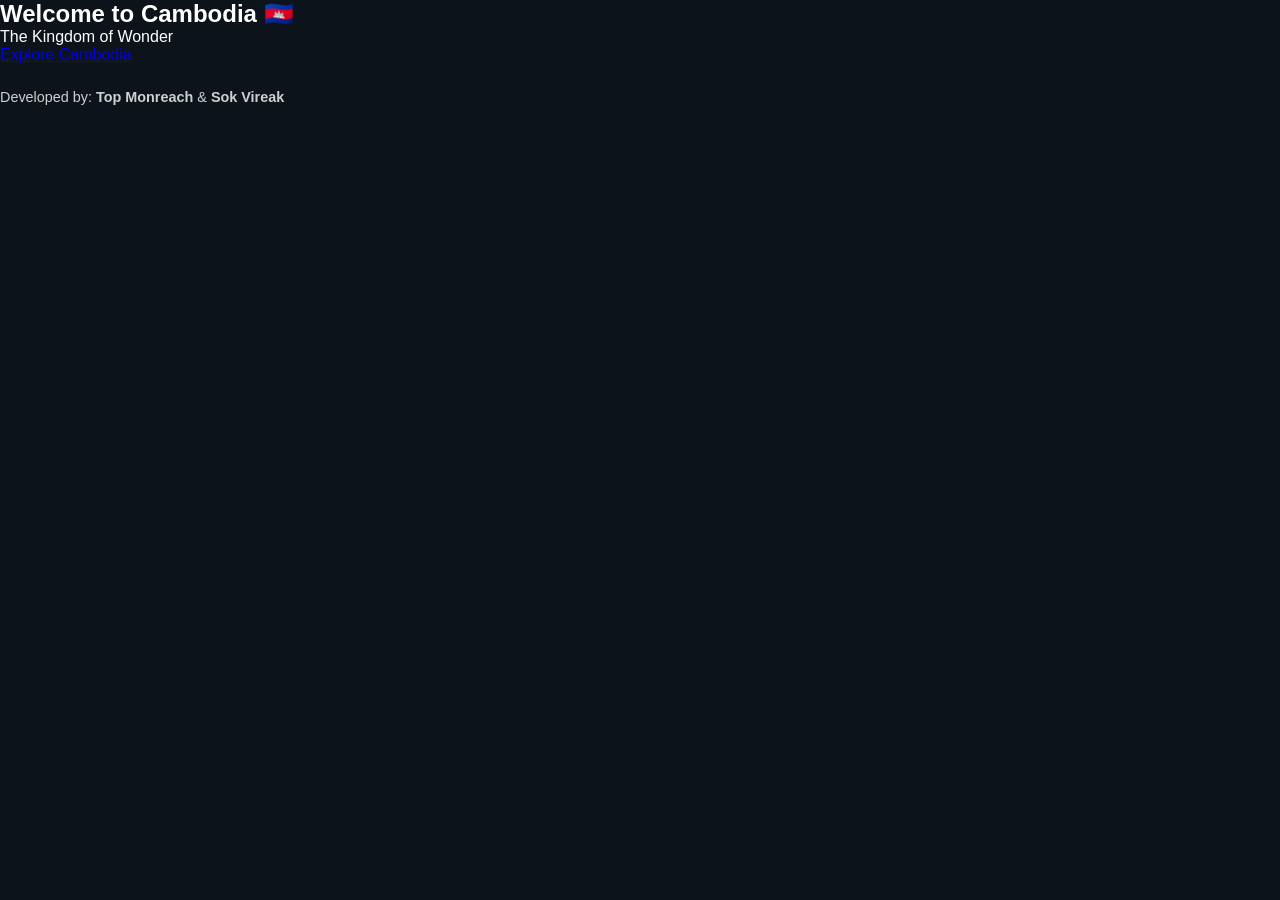
<file: index.html>
<html>
<head>
    <title>Discover Cambodia</title>
    <link rel='stylesheet' href='style.css'>
</head>
<body>
    <section class='hero'>
        <div class='overlay'>
            <h1>Welcome to Cambodia 🇰🇭</h1>
            <p>The Kingdom of Wonder</p>
            <a class='btn' href='dashboard.html'>Explore Cambodia</a>
            <div style='margin-top: 25px; font-size: 0.9rem; opacity: 0.8;'>
                Developed by: <strong>Top Monreach</strong> & <strong>Sok Vireak</strong>
            </div>
        </div>
    </section>
</body>
</html>
</file>
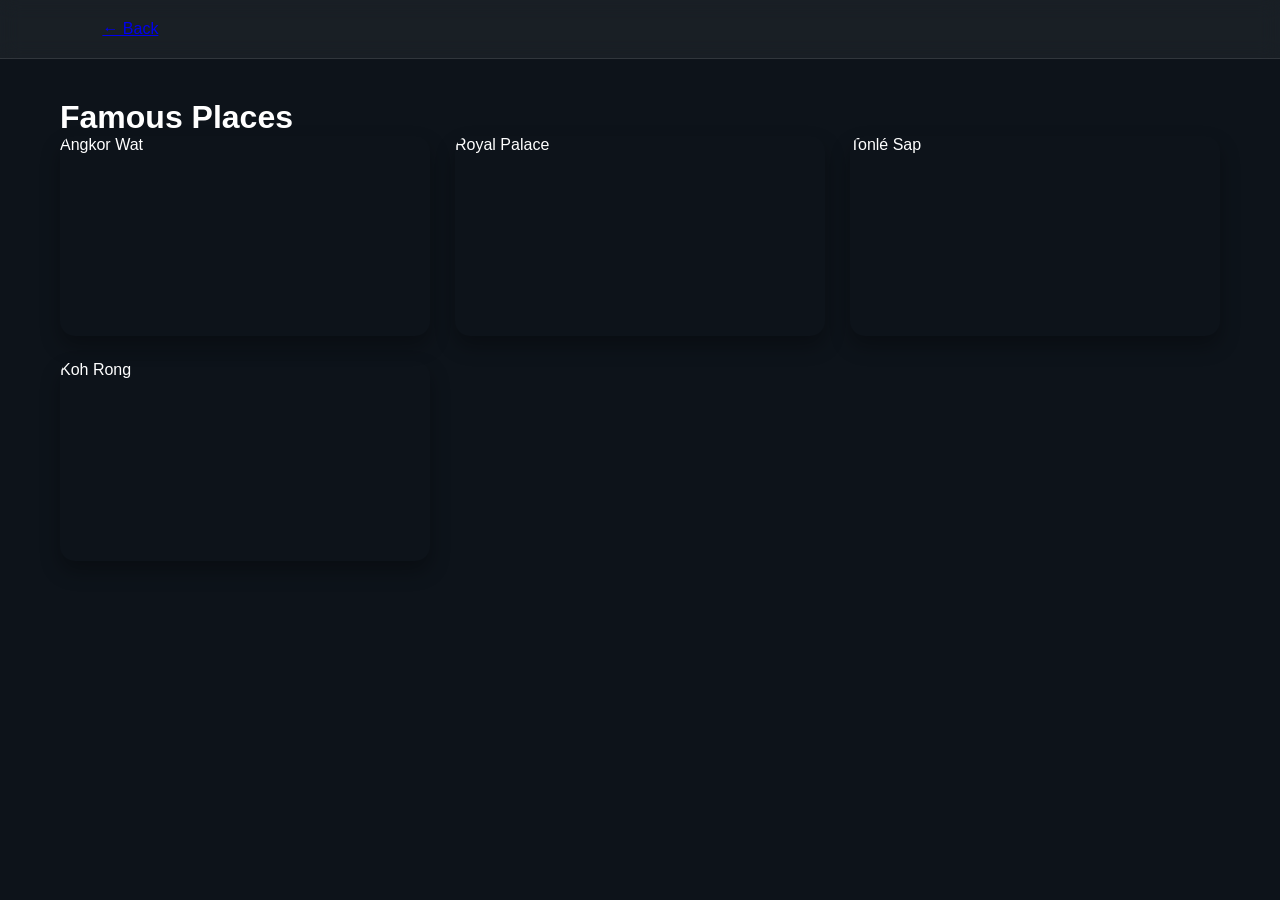
<file: places.html>
<html><head><title>Places</title><link rel='stylesheet' href='style.css'></head><body><nav><a href='dashboard.html'>← Back</a></nav>
<div class='container'><h1>Famous Places</h1>
<div class='grid'><div class='card'>Angkor Wat</div><div class='card'>Royal Palace</div><div class='card'>Tonlé Sap</div><div class='card'>Koh Rong</div></div></div></body></html>
</file>
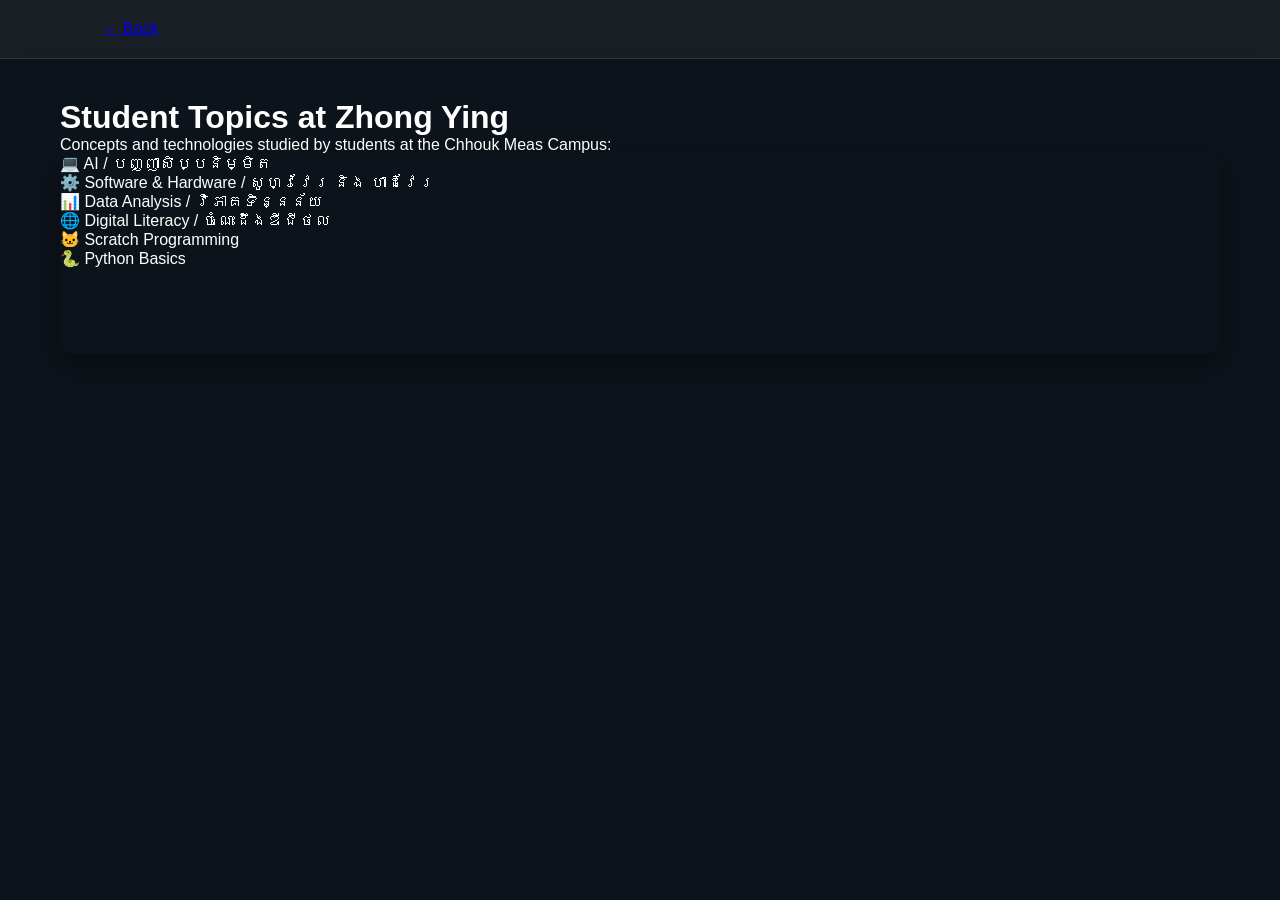
<file: students.html>
<html>
<head>
    <title>Students</title>
    <link rel='stylesheet' href='style.css'>
</head>
<body>
<nav><a href='dashboard.html'>← Back</a></nav>
<div class='container'>
    <h1>Student Topics at Zhong Ying</h1>
    <p>Concepts and technologies studied by students at the Chhouk Meas Campus:</p>
    <div class='card'>
        <ul>
            <li>💻 AI / បញ្ញាសិប្បនិម្មិត</li>
            <li>⚙️ Software & Hardware / សូហ្វវែរ និង ហាដវែរ</li>
            <li>📊 Data Analysis / វិភាគទិន្នន័យ</li>
            <li>🌐 Digital Literacy / ចំណេះដឹងឌីជីថល</li>
            <li>🐱 Scratch Programming</li>
            <li>🐍 Python Basics</li>
        </ul>
    </div>
</div>
</body>
</html>
</file>
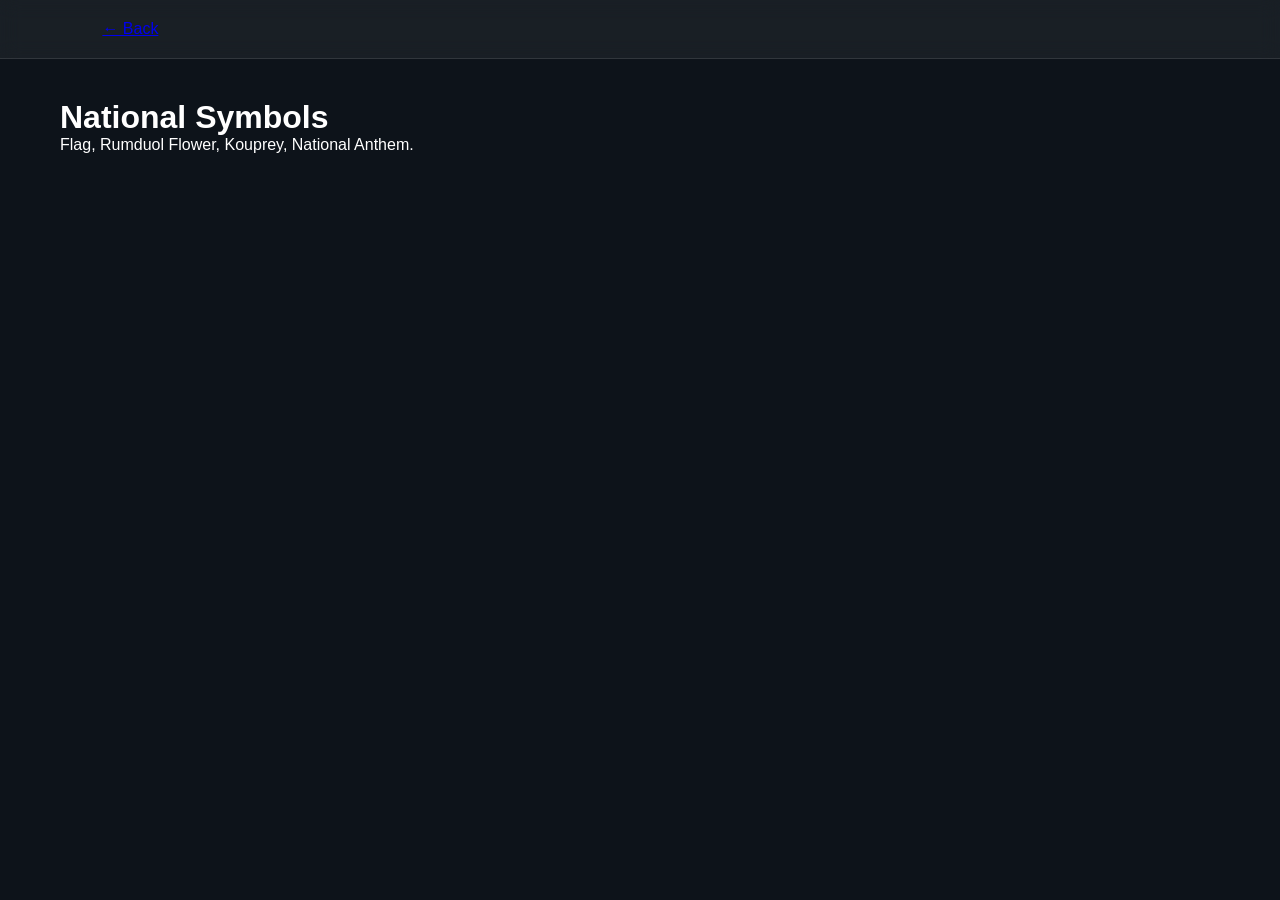
<file: symbols.html>
<html><head><title>Symbols</title><link rel='stylesheet' href='style.css'></head><body><nav><a href='dashboard.html'>← Back</a></nav>
<div class='container'><h1>National Symbols</h1><p>Flag, Rumduol Flower, Kouprey, National Anthem.</p></div></body></html>
</file>
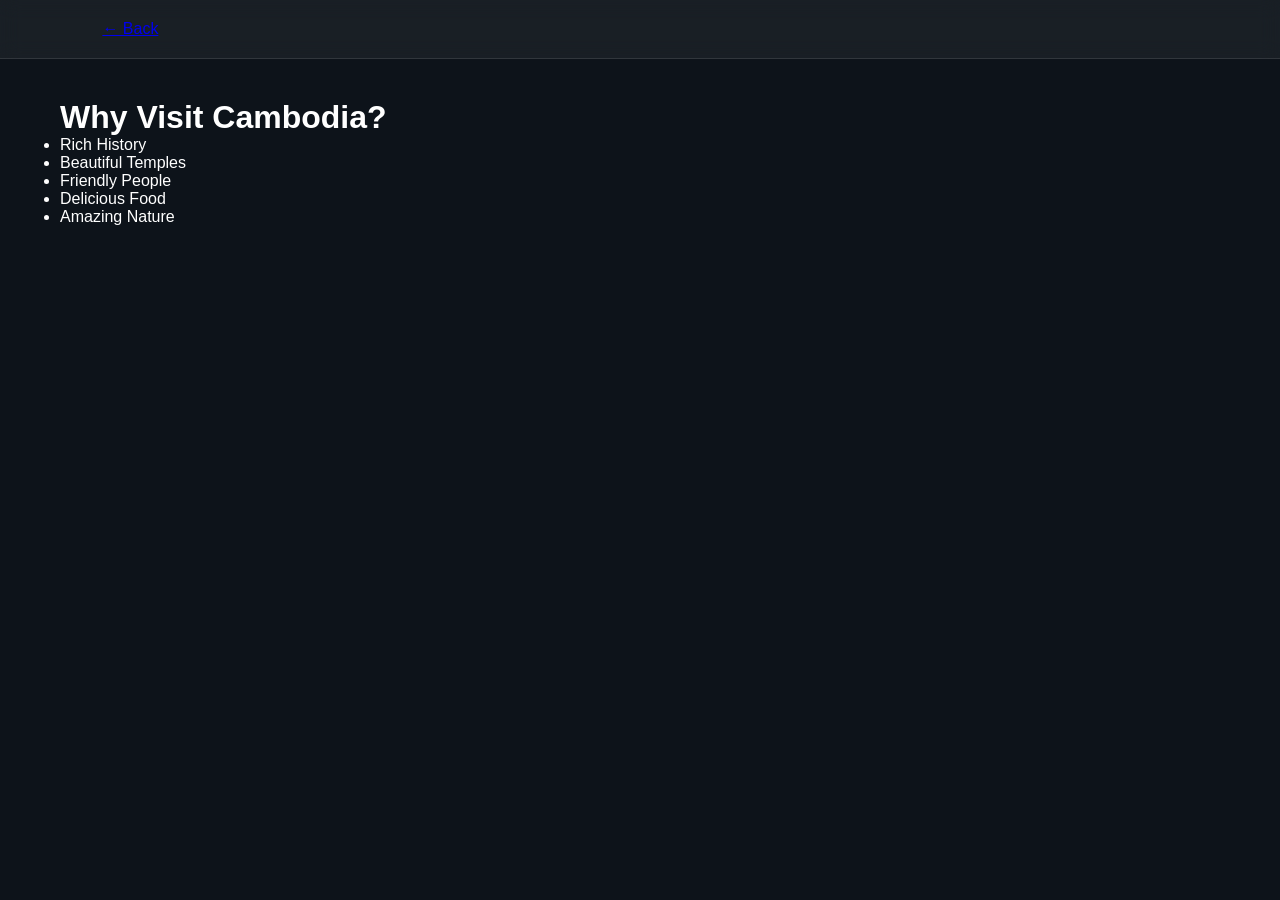
<file: visit.html>
<html><head><title>Visit</title><link rel='stylesheet' href='style.css'></head><body><nav><a href='dashboard.html'>← Back</a></nav>
<div class='container'><h1>Why Visit Cambodia?</h1><ul><li>Rich History</li><li>Beautiful Temples</li><li>Friendly People</li><li>Delicious Food</li><li>Amazing Nature</li></ul></div></body></html>
</file>
<file: style.css>
/* Genel Ayarlar */
* {
    margin: 0;
    padding: 0;
    box-sizing: border-box;
    font-family: 'Poppins', sans-serif;
}

body {
    color: #fff;
    min-height: 100vh;
    overflow-x: hidden;
    position: relative;
    background-color: #0d131a; /* Görsel yüklenene kadar koyu şık bir fon */
}

/* Kamboçya Temalı Arka Plan Resmi */
.bg-image {
    position: fixed;
    top: 0;
    left: 0;
    width: 100%;
    height: 100%;
    background: linear-gradient(rgba(13, 19, 26, 0.75), rgba(13, 19, 26, 0.85)), 
                url('https://images.unsplash.com/photo-1569154941061-e231b4725ef1?auto=format&fit=crop&w=1920&q=80') no-repeat center center fixed;
    background-size: cover;
    z-index: -1;
    filter: blur(3px); /* Kartların öne çıkması için hafif blur */
}

/* Navigasyon Barı */
nav {
    display: flex;
    justify-content: space-between;
    align-items: center;
    padding: 20px 8%;
    background: rgba(255, 255, 255, 0.05);
    backdrop-filter: blur(10px);
    border-bottom: 1px solid rgba(255, 255, 255, 0.1);
}

.nav-brand {
    font-size: 1.4rem;
    font-weight: 700;
    color: #fff;
    text-decoration: none;
}

.nav-links a {
    color: #e0e0e0;
    text-decoration: none;
    font-weight: 500;
    transition: color 0.3s;
}

.nav-links a:hover {
    color: #ffbe3b; /* Kamboçya altın sarısı tonu */
}

/* Konteyner ve Başlık */
.container {
    max-width: 1200px;
    margin: 0 auto;
    padding: 40px 20px;
}

.dashboard-header {
    text-align: center;
    margin-bottom: 50px;
}

.dashboard-header h1 {
    font-size: 2.8rem;
    font-weight: 700;
    letter-spacing: 1px;
    text-shadow: 2px 2px 4px rgba(0,0,0,0.5);
    margin-bottom: 10px;
}

.dashboard-header p {
    color: #ccc;
    font-size: 1.1rem;
}

/* Grid Yapısı (3'lü veya 4'lü Düzen) */
.grid {
    display: grid;
    grid-template-columns: repeat(auto-fit, minmax(280px, 1fr));
    gap: 25px;
}

/* Premium Resimli Kart Tasarımı */
.card {
    position: relative;
    height: 200px;
    border-radius: 15px;
    overflow: hidden;
    display: block;
    text-decoration: none;
    box-shadow: 0 10px 20px rgba(0,0,0,0.3);
    transition: transform 0.4s cubic-bezier(0.175, 0.885, 0.32, 1.275), box-shadow 0.4s;
}

.card img {
    width: 100%;
    height: 100%;
    object-fit: cover;
    transition: transform 0.5s ease;
}

/* Resimlerin üzerine karartma ve metin yerleşimi */
.card-overlay {
    position: absolute;
    top: 0;
    left: 0;
    width: 100%;
    height: 100%;
    background: linear-gradient(to top, rgba(0,0,0,0.85) 20%, rgba(0,0,0,0.2) 100%);
    display: flex;
    flex-direction: column;
    justify-content: flex-end;
    padding: 20px;
    transition: background 0.3s;
}

.card-overlay h3 {
    color: #fff;
    font-size: 1.3rem;
    font-weight: 600;
    margin-bottom: 5px;
    text-shadow: 1px 1px 2px rgba(0,0,0,0.6);
}

.card-overlay span {
    color: #ffbe3b;
    font-size: 0.85rem;
    font-weight: 600;
    letter-spacing: 0.5px;
    opacity: 0.8;
    transition: opacity 0.3s, transform 0.3s;
}

/* Hover Efektleri (Fareyle üzerine gelince) */
.card:hover {
    transform: translateY(-8px);
    box-shadow: 0 15px 30px rgba(255, 190, 59, 0.2); /* Hafif altın ışıltısı */
}

.card:hover img {
    transform: scale(1.1); /* Resmi hafifçe büyütür */
}

.card:hover .card-overlay {
    background: linear-gradient(to top, rgba(0,0,0,0.9) 30%, rgba(0,0,0,0.4) 100%);
}

.card:hover .card-overlay span {
    opacity: 1;
    transform: translateX(5px);
}

/* Mobil Uyum */
@media (max-width: 768px) {
    .dashboard-header h1 {
        font-size: 2rem;
    }
    .grid {
        grid-template-columns: repeat(auto-fit, minmax(240px, 1fr));
    }
}
</file>
